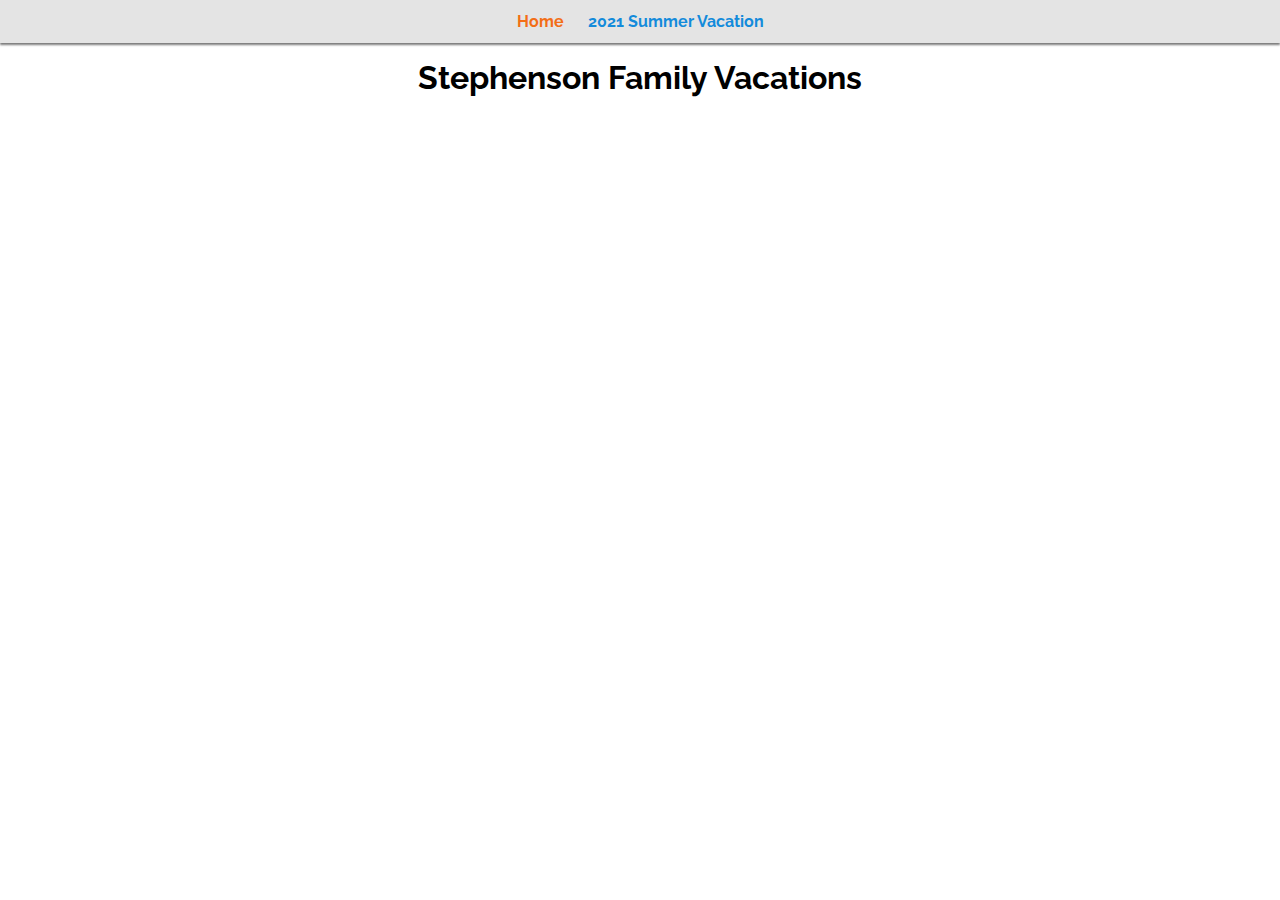
<file: index.html>
<!DOCTYPE html>
<html lang="en">
<head>
    <meta charset="UTF-8">
    <meta http-equiv="X-UA-Compatible" content="IE=edge">
    <meta name="viewport" content="width=device-width, initial-scale=1.0">
    <title>Fam Squad Vacays</title>

    <link rel="stylesheet" href="./assets/styles/app.css">
    <link rel="preconnect" href="https://fonts.googleapis.com">
    <link rel="preconnect" href="https://fonts.gstatic.com" crossorigin>
    <link href="https://fonts.googleapis.com/css2?family=Raleway:wght@100&display=swap" rel="stylesheet">
</head>
<body>
    <nav>
        <p class="active">Home</p>
        <a href="summer2021.html">2021 Summer Vacation</a>
    </nav>
    <h1>Stephenson Family Vacations</h1>
</body>
</html>
</file>
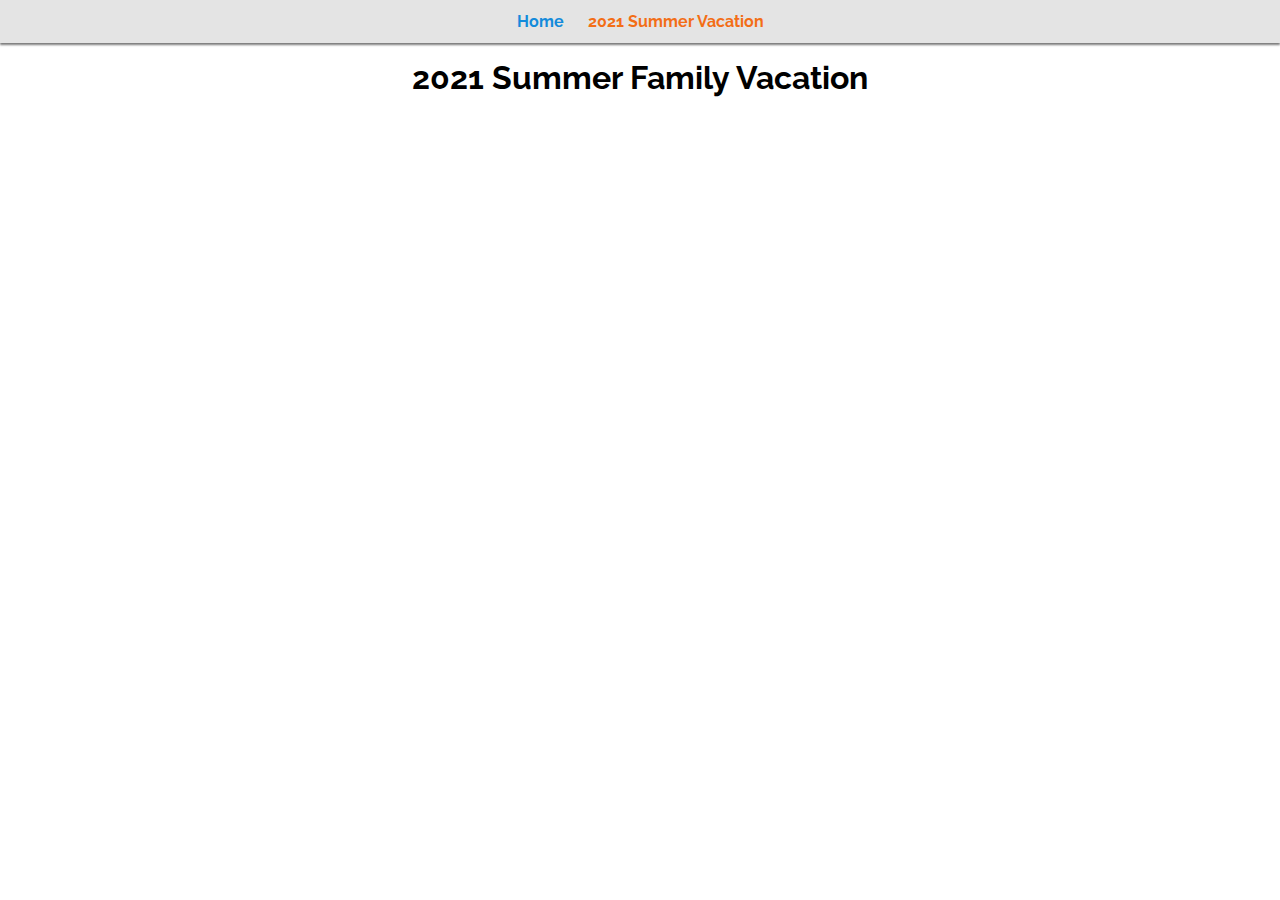
<file: summer2021.html>
<!DOCTYPE html>
<html lang="en">
<head>
    <meta charset="UTF-8">
    <meta http-equiv="X-UA-Compatible" content="IE=edge">
    <meta name="viewport" content="width=device-width, initial-scale=1.0">
    <title>Summer 2021</title>

    <link rel="stylesheet" href="./assets/styles/app.css">
    <link rel="preconnect" href="https://fonts.googleapis.com">
    <link rel="preconnect" href="https://fonts.gstatic.com" crossorigin>
    <link href="https://fonts.googleapis.com/css2?family=Raleway:wght@100&display=swap" rel="stylesheet">
</head>
<body>
    <nav>
        <a href="index.html">Home</a>
        <p class="active">2021 Summer Vacation</p>
    </nav>
    <h1>2021 Summer Family Vacation</h1>
</body>
</html>
</file>
<file: assets/styles/app.css>
* {
    margin: 0;
    padding: 0;
    box-sizing: border-box;
    font-family: 'Raleway', sans-serif;
}

nav > a, nav > p {
    color: rgb(19, 139, 219);
    padding: 0.75rem;
    text-decoration: none;
}

a:hover {
    background-color: rgb(197, 197, 197);
}

.active {
    color: rgb(243, 110, 22);
    cursor: not-allowed;
}

h1 {
    margin: 1rem;
    text-align: center;
}

nav {
    background-color: rgb(228, 228, 228);
    display: flex;
    justify-content: center;
    font-weight: bold;
    box-shadow: 0px 2px 2px rgb(122, 122, 122);
}
</file>
